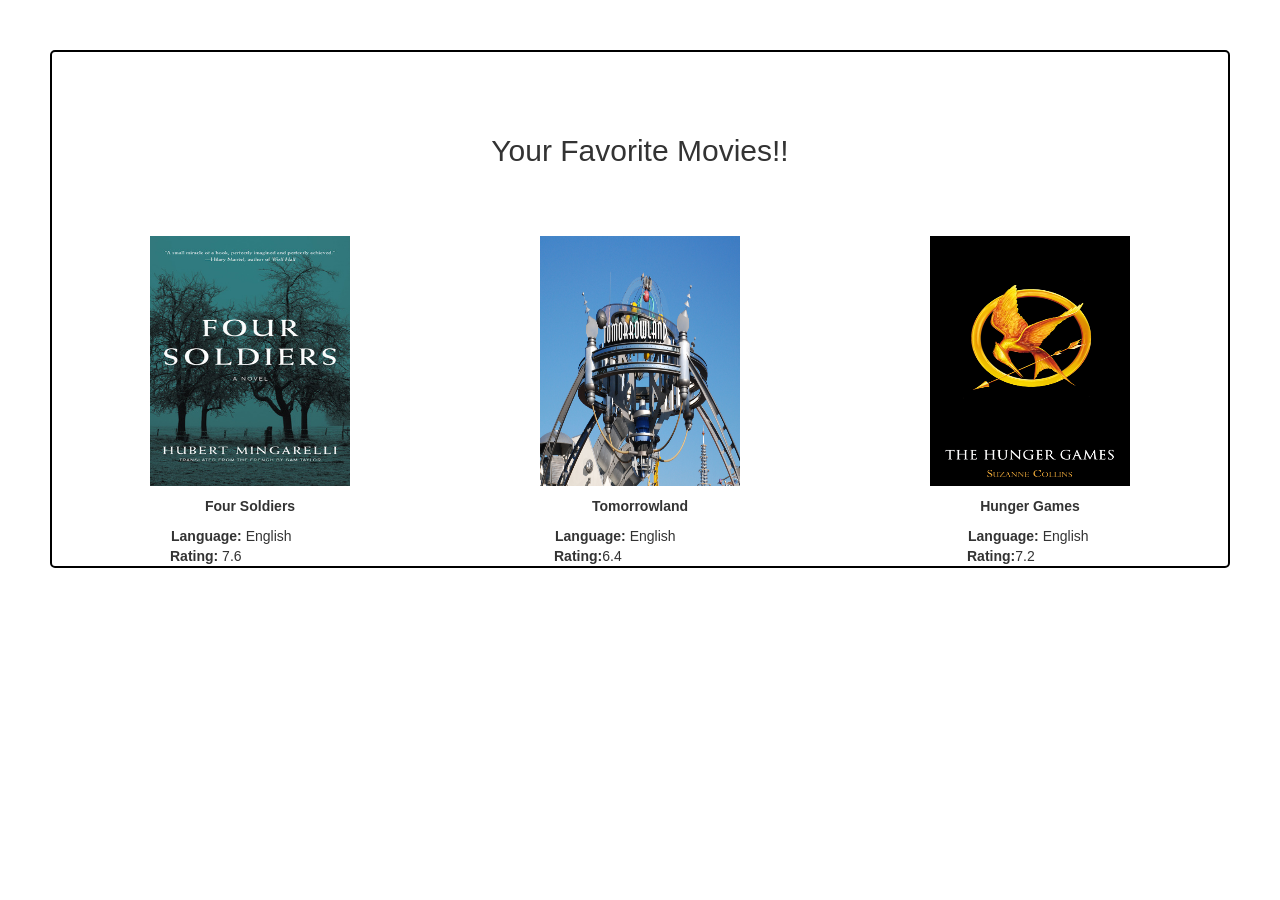
<file: Iterations/index.html>
<!DOCTYPE html>
<html>
<head>
  <title>Movies</title>
  <meta charset="UTF-8">
  <meta name="viewport" content="width=device-width, initial-scale=1">
  <link href="https://maxcdn.bootstrapcdn.com/bootstrap/3.3.7/css/bootstrap.min.css" rel="stylesheet">
  <script src="https://cdnjs.cloudflare.com/ajax/libs/jquery/3.2.1/jquery.min.js"></script>
  <script src="https://maxcdn.bootstrapcdn.com/bootstrap/3.3.7/js/bootstrap.min.js"></script>
</head>
<style>
    /* CSS styles for the box */
    .output-box {
      border: 2px solid black;
      justify-content: center;
      margin-top: 50px;
      margin-left: 50px;
      margin-right: 50px;
      margin-bottom: 50px;
      border-radius: 5px;
    }
  </style>
<body>
    <div class="output-box"> <!-- Add a div with the output-box class -->
        <div style="margin-top:7%">
          <center>
            <h2>Your Favorite Movies!!</h2>
          </center>
  <div class="container" style="padding-top:5%">
    <div class="row">
      <div class="col-md-4">
        <div style="text-align: center;">
          <img src="./images/FourSoldiers.jpg" width="200px" height="250px">
        </div>
        <div style="padding-top:10px;">
          <div style="text-align: center; "><b><span id="mName0"></span></b></div>
          <div style="padding-top:10px;padding-left: 101px;"><b>Language: </b><span id="lang0"></span></div>
          <div style="padding-left: 100px;"><b>Rating: </b><span id="rating0"></span></div>
        </div>
      </div>
      <div class="col-md-4">
        <div style="text-align: center;">
          <img src="./images/Tomorrowland.jpg" width="200px" height="250px">
        </div>
        <div style="padding-top:10px;">
          <div style="text-align: center; "><b><span id="mName1"></span></b></div>
          <div style="padding-top:10px;padding-left: 95px;"><b>Language: </b><span id="lang1"></span></div>
          <div style="padding-left: 94px;"><b>Rating:</b><span id="rating1"></span></div>
        </div>
      </div>
      <div class="col-md-4">
        <div style="text-align: center;">
          <img src="./images/HungerGames.jpg" width="200px" height="250px">
        </div>
        <div style="padding-top:10px;">
          <div style="text-align: center; "><b><span id="mName2"></span></b></div>
          <div style="padding-top:10px;padding-left: 118px;"><b>Language: </b><span id="lang2"></span></div>
          <div style="padding-left: 117px;"><b>Rating:</b><span id="rating2"></span></div>
        </div>
      </div>
    </div>
  </div>
  <script>
    // array of movie details
    const movies = [
      { name: "Four Soldiers", language: "English", rating: 7.6 },
      { name: "Tomorrowland", language: "English", rating: 6.4 },
      { name: "Hunger Games", language: "English", rating: 7.2 }
    ];
    
    // loop through the movies array and update the HTML
    for (let i = 0; i < movies.length; i++) {      // update the movie name
      const mName = document.querySelector(`#mName${i}`);
      mName.textContent = movies[i].name;
      
      // update the language
      const lang = document.querySelector(`#lang${i}`);
      lang.textContent = movies[i].language;
      
      // update the rating
      const rating = document.querySelector(`#rating${i}`);
      rating.textContent = movies[i].rating;
    }
  </script>
</body>
</html>
</file>
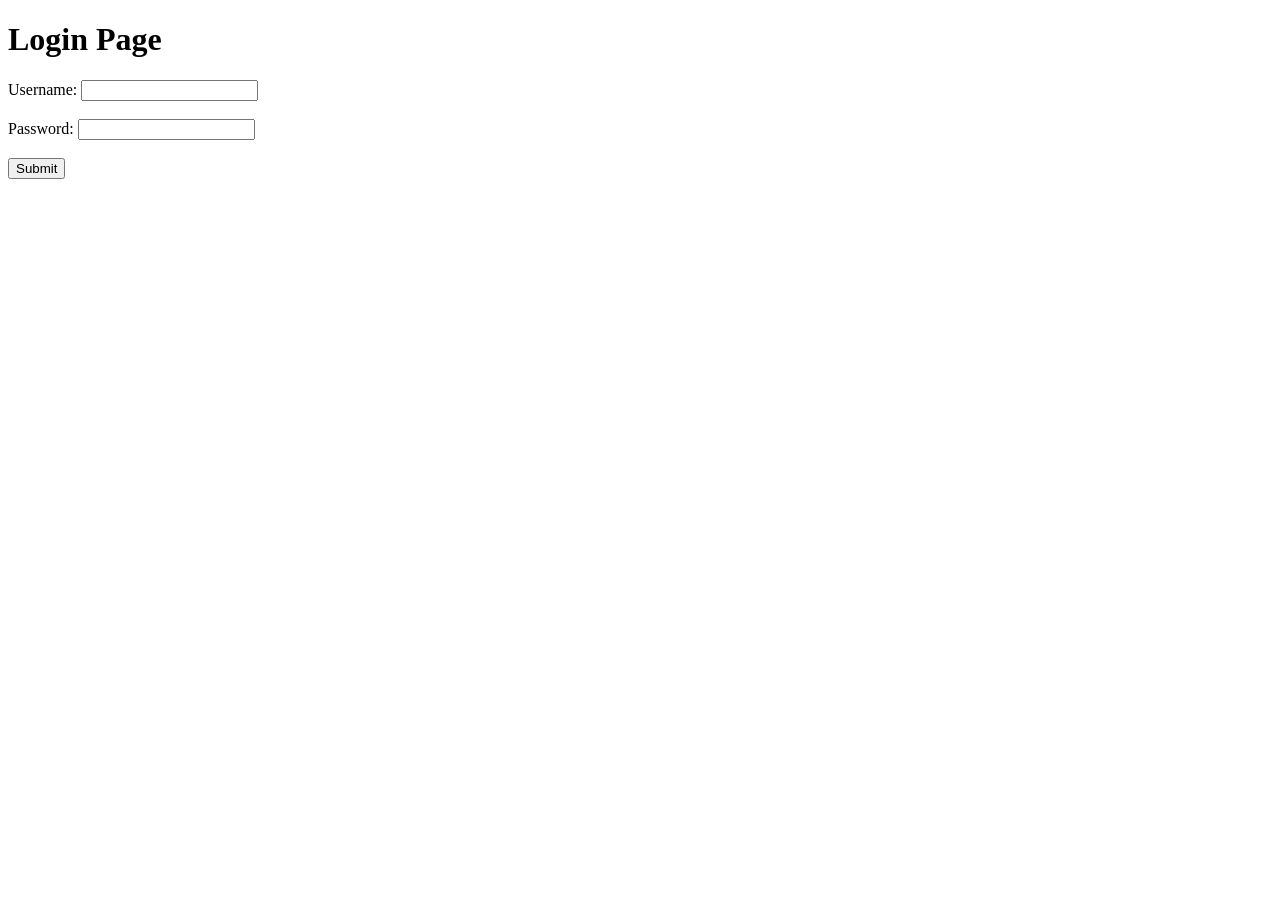
<file: Programming/index.html>
<!DOCTYPE html>
<html>
<head>
  <meta charset="utf-8">
  <title>Login Page</title>
</head>
<body>
  <h1>Login Page</h1>
  <form>
    <label for="username">Username:</label>
    <input type="text" id="username" name="username"><br><br>
    <label for="password">Password:</label>
    <input type="password" id="password" name="password"><br><br>
    <input type="button" value="Submit" onclick="validateUser()">
  </form>
  <script src="index.js"></script>
</body>
</html>
</file>
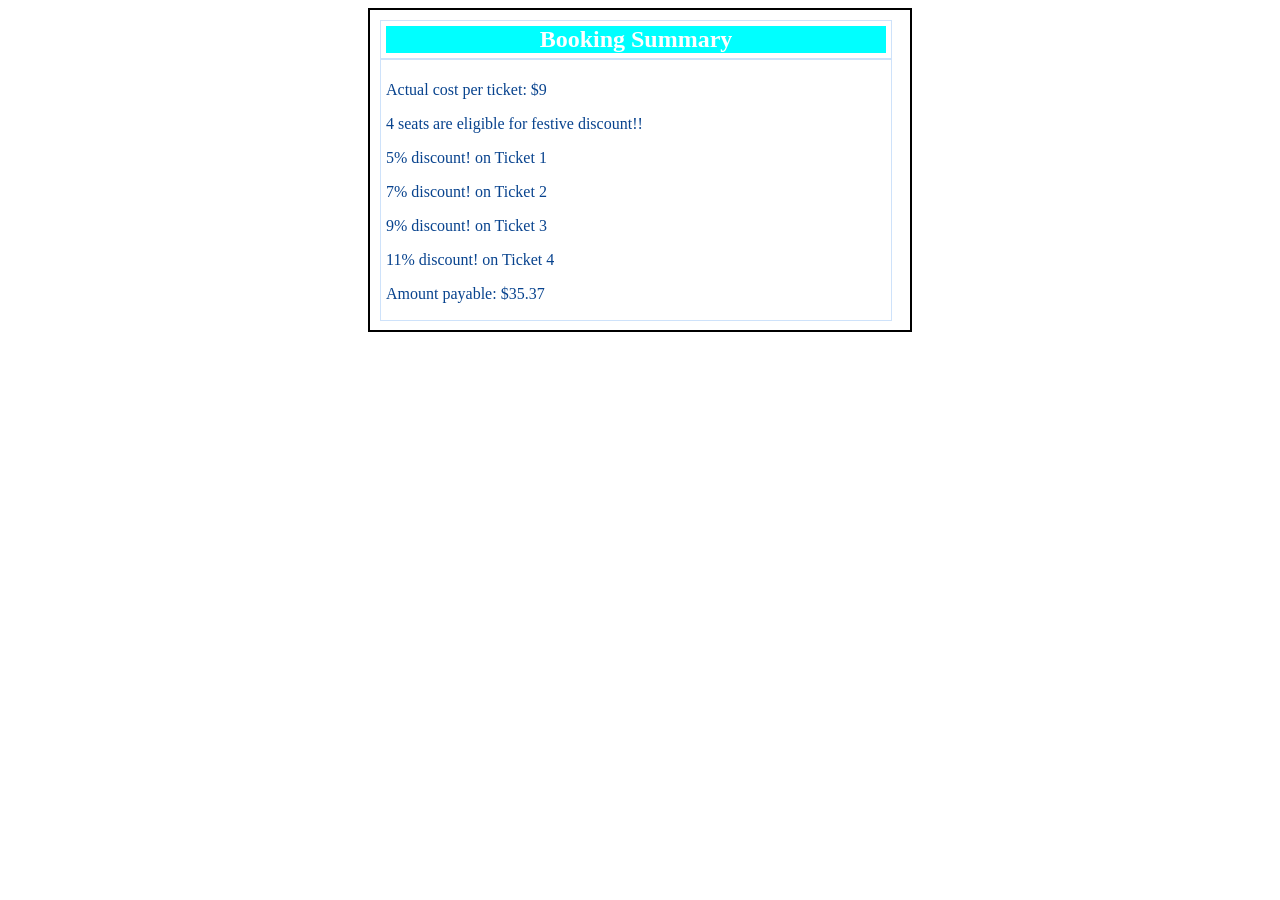
<file: Function/function.html>
<!DOCTYPE html>
<html>
<head>
  <meta charset="utf-8">
  <title>Booking Summary</title>
  <style>
    #container {
      border: 2px solid black;
      margin-top: 50px;
      height: 300px;
      width: 520px;
      margin: 0 auto;
      padding: 10px;
    }
    
    h2 {
      background-color: cyan;
      color: white;
      padding: 5px;
    }
    
    #maincontent {
      height: 250px;
      width: 500px;
      border: 1px solid #CEE2FA;
      text-align: left;
      color: #08438E;
      font-family: calibri;
      font-size: 20;
      padding: 5px;
    }
    
    div#heading {
      text-decoration: bold;
      text-align: center;
      width: 500px;
      border: 1px solid #CEE2FA;
      text-align: center;
      color: #08438E;
      font-family: calibri;
      font-size: 20;
      padding: 5px;
    }
    
    h2 {
      padding: 0;
      margin: 0;
    }
  </style>
</head>
<body>
  <div id="container">
    <div id="heading"><h2>Booking Summary</h2></div>
    <div id="maincontent"></div>
  </div>
  <script>
    // Actual cost per ticket
    const costPerTicket = 9;
  
    // Calculate discount based on the number of seats booked
    const calculateDiscount = (seats) => {
      if (seats > 2 && seats < 6) {
        const discounts = [5, 7, 9, 11];
        const discountPercentage = discounts[seats - 3];
        return (costPerTicket * discountPercentage) / 100;
      } else {
        return 0;
      }
    };
    const seats = 4;

    // Calculate and display the total cost 
    const calculateCost = (seats) => {
      const discount = calculateDiscount(seats);
      const totalCost = costPerTicket * seats - discount;
      return totalCost.toFixed(2);
    };
  
    //  booking summary
    const maincontent = document.getElementById("maincontent");
    maincontent.innerHTML = `
      <p>Actual cost per ticket: $${costPerTicket}</p>
      <p>${seats} seats are eligible for festive discount!!</p>
    `;
    if (seats > 2 && seats < 6) {
      const discounts = [5, 7, 9, 11];
      for (let i = 0; i < seats; i++) {
        maincontent.innerHTML += `
          <p>${discounts[i]}% discount! on Ticket ${i + 1}</p>
        `;
      }
    }
    const totalCost = calculateCost(seats);
    maincontent.innerHTML += `
      <p>Amount payable: $${totalCost}</p>
    `;
  </script>
</body>
</html>
</file>
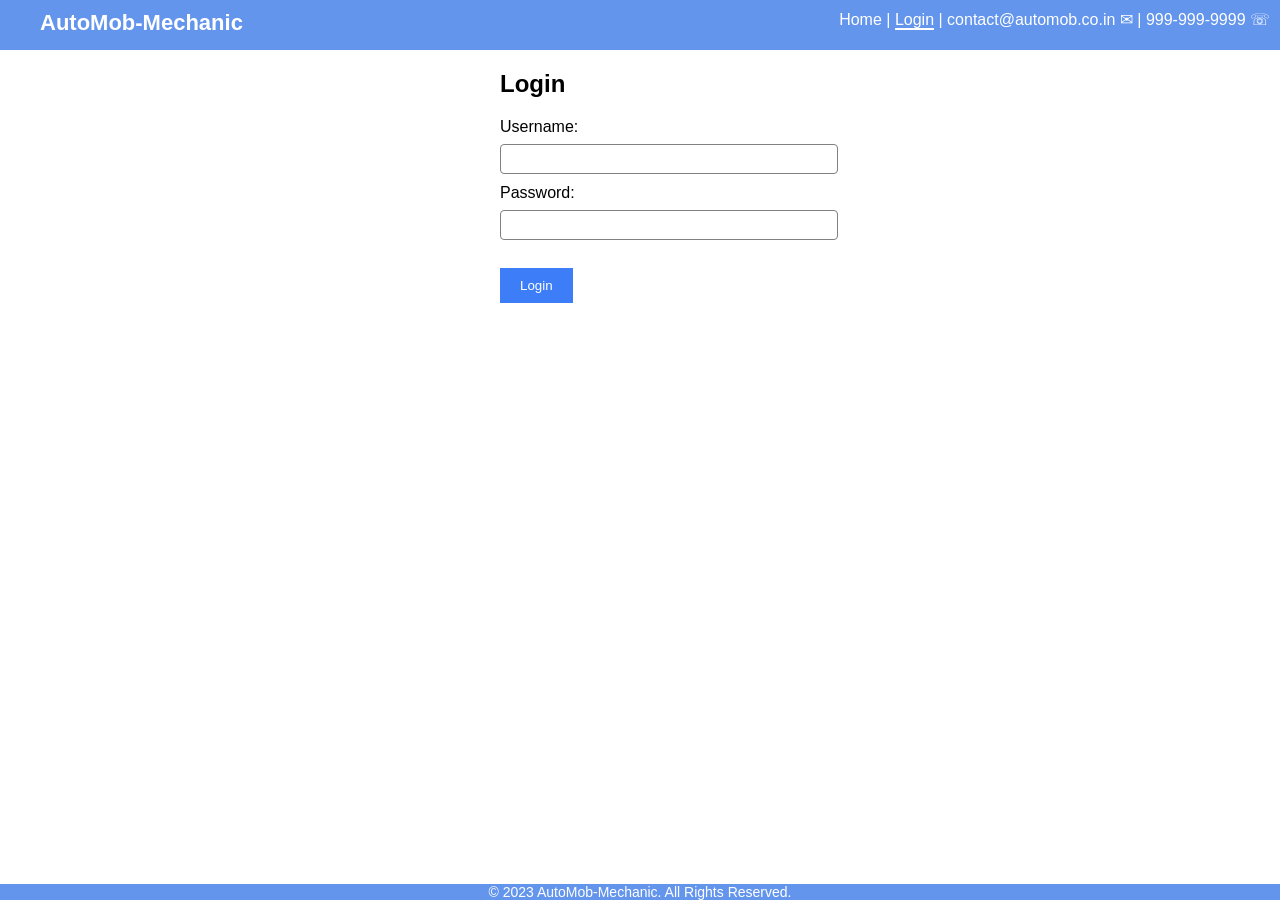
<file: Capstone Project/css/html/login.html>
<!DOCTYPE html>
<html lang="en">

<head>
  <meta charset="UTF-8">
  <meta name="viewport" content="width=device-width, initial-scale=1.0">
  <meta http-equiv="X-UA-Compatible" content="ie=edge" />
  <link rel="stylesheet" href="../css/main.css">
  <link rel="stylesheet" href="../css/booking.css">
  <script src="../js/main.js"></script>
  <script src="../js/login.js"></script>
  <title>Login | AutoMob-Mechanic</title>
</head>

<body>
  <header>
    <b><a href="./home.html">AutoMob-Mechanic</a></b>
    <nav>
      <a href="./home.html">Home</a> |
      <a href="./login.html" class="active">Login</a> |
      <a href="mailto:contact@automob.co.in">contact@automob.co.in &#9993;</a> |
      <a>999-999-9999 &#9743;</a>
    </nav>
  </header>
  <main>
    <h2>Login</h2>
    <form>
      <div>
        <label for="uname">Username:</label>
        <input type="text" id="uname" required>
      </div>
      <div>
        <label for="pwd">Password:</label>
        <input type="password" id="pwd" required>
      </div>
      <br>
      <div>
        <input type="button" value="Login" onclick="checkLogin()">
      </div>
      <br><br>
    </form>
  </main>
  <footer>
    <span>&copy; 2023 AutoMob-Mechanic. All Rights Reserved.</span>
  </footer>
  
</body>

</html>
</file>
<file: Capstone Project/css/css/main.css>
a{
    text-decoration: none;
    color:white;
}

.active{
    border-bottom: 2px solid white;
}

b{
    margin-left:30px;
    font-size:22px;
}

body{
    margin:0;
    font-size: 16px;
    font-family: 'Gill Sans', 'Gill Sans MT', Calibri, 'Trebuchet MS', sans-serif;
}

button,input[type="button"]{
    padding:10px 20px 10px 20px;
    background-color: rgb(61, 126, 248);
    color:white;
    border:none;
}

footer{
    padding:10px;
    text-align: center; 
    background-color: cornflowerblue;
    color:white;
    position: fixed;
    left: 0;
    bottom: 0;
    width: 100%;
    font-size:14px;
}

header{
    background-color: cornflowerblue;
    color:white;
    height:30px;
    padding:10px;
}

nav{
    float:right;
}
</file>
<file: Capstone Project/css/css/booking.css>
div{
    padding-bottom:10px;
}

#errorMsg{
    color:red;
}

input[type="text"],input[type="email"],input[type="password"],input[type="date"]{
    font-size: 14px;
    width: 40%;
    padding: 0.375rem 0.75rem;
    color: #495057;
    border-radius: 0.25rem;
    border:1px solid gray;
}

input[type="tel"]{
    font-size: 14px;
    width: 29.5%;
    padding: 0.375rem 0.75rem;
    color: #495057;
    border-radius: 0.25rem;
    border:1px solid gray;
}

label {
    display: block;
    margin-bottom: 0.5rem;
}

main{
    margin-left:500px;
}

select{
    font-size: 14px;
    width: 10%;
    padding: 0.375rem 0.75rem;
    color: #495057;
    border-radius: 0.25rem;
    padding: 0.375rem 0.75rem;
    
    border-radius: 0.25rem;
    border:1px solid gray;
}
footer {
    padding: 0%;
}
</file>
